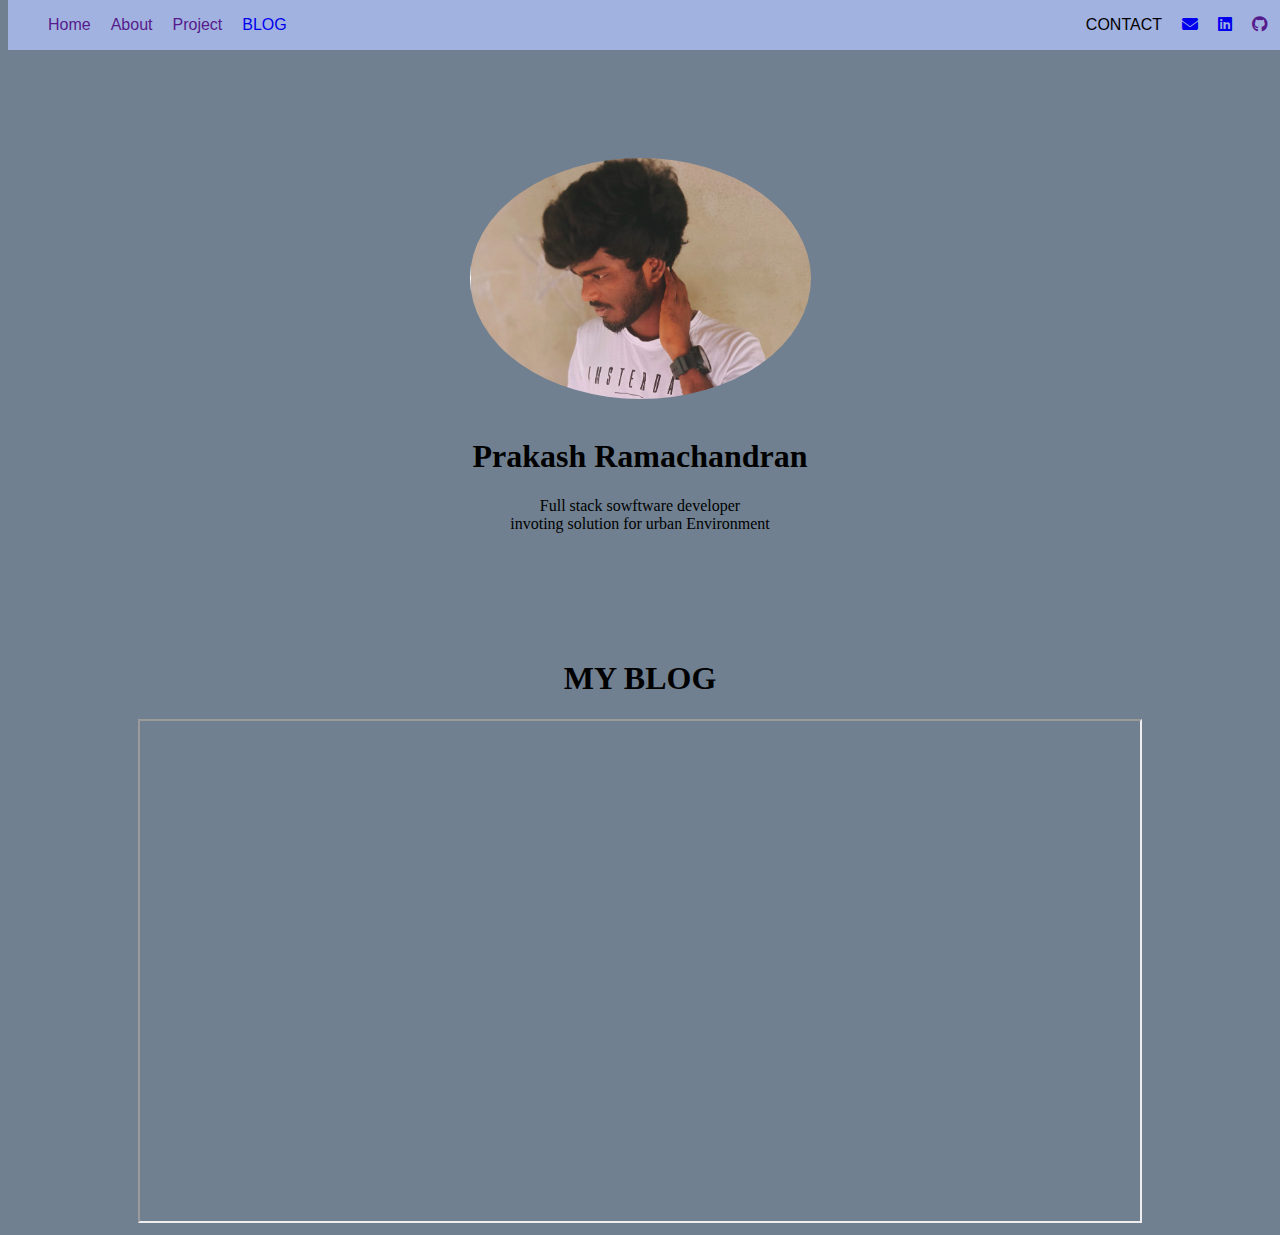
<file: index.html>
<!DOCTYPE html>
<html lang="en">

<head>
  <meta charset="UTF-8">
  <meta name="viewport" content="width=device-width, initial-scale=1.0">
  <title>Document</title>
  <link rel="stylesheet" href="portfolio.css">
  <link rel="icon" href="html.png">
  <link rel="stylesheet" href="https://cdnjs.cloudflare.com/ajax/libs/font-awesome/6.4.2/css/all.min.css">


</head>

<body>
  <div class="topnav">
    <ul>
    <a class="" href=""https:>Home</a>
    <a href="">About</a>
    <a href="">Project</a>
    <a href="#BLOG">BLOG</a></ul>
    <ul>
      <li>CONTACT</li>
            <a href="https://mail.google.com/mail/u/0/#inbox" target="_blank"><i class="fa-solid fa-envelope"></i></a>
            <a href="https://www.linkedin.com/feed/" target="_blank"><i class="fa-brands fa-linkedin"></i></a>
            <a href="" target="_blank"><i class="fa-brands fa-github"></i></a>
              <br><br>
    </ul>
  </div>
  <div class="home" align="center">
    <img src="pra.png" alt="Prakash">
    </ul> 
  </div><br>
  <center><h1>Prakash Ramachandran</h1><p>Full stack sowftware developer<br>
    invoting solution for urban Environment
  </p></center><center>
    <br><br><br><br><br>
  <div id="BLOG"></div>
  <h1>MY BLOG</h1>
  <iframe src="https://havocprakash.wordpress.com/" frameborder="10px" height="500" width="1000"></iframe>
  </center>
</body>

</html>
</file>
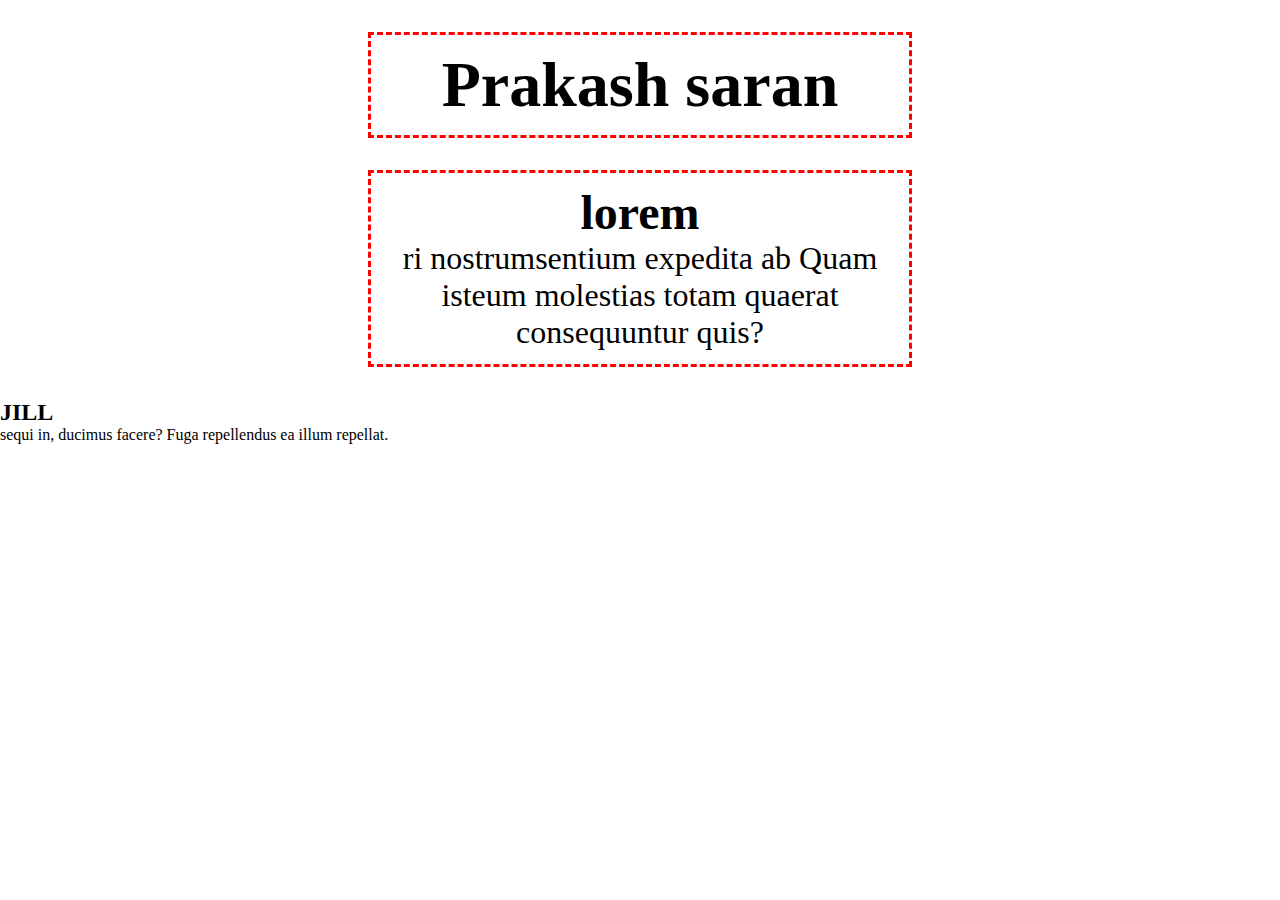
<file: toturiol.html>
<!DOCTYPE html>
<html lang="en">
<head>
    <meta charset="UTF-8">
    <meta name="viewport" content="width=device-width, initial-scale=1.0">
    <title>Document</title>
    <link rel="stylesheet" href="couse.css">
</head>
<body>
    <div class="condiner">
   <h1>Prakash saran</h1>
   </div>
   <div class="condiner">
    <h2>lorem</h2>
<p>ri nostrumsentium expedita ab Quam isteum molestias totam quaerat consequuntur quis?</p>
   </div>
<div class="hi">
    <h2>JILL</h2>
    <p>sequi in, ducimus facere? Fuga repellendus ea illum repellat.</p>
</div>
</body>
</htm
</file>
<file: portfolio.css>
.topnav{
    display: flex;
    justify-content: space-between;
    background-color: #a2b2e0;
    height: 50px;
    font-family: Verdana, Geneva, Tahoma, sans-serif;
    color: black;
    position: fixed;
      top: 0;
      width: 100%;

  }
  ul{
    display: flex;
    gap: 20px;
    list-style-type: none;
  
}
   ul a{

    text-decoration: none;
   }
  .center {
    width: 250px; ;
    height: 250px; ;
    object-fit: cover;
    border-radius: 50%;
    display: block;
    margin-left: auto;
    margin-right: auto;
}
h1{
text-align: center;
}
p{
 text-align: center;
}
body{
  background-color: slategrey;
}
img{
    object-fit: cover;
    border-radius: 50%;
}
.home{
  padding-top: 150px;
  display: flex;
  justify-content: center;
  border-radius: 50%;
}
</file>
<file: couse.css>
*{
    margin: 0%;
    padding: 0%;
    width: 100%;
    box-sizing: continer
}
.condiner{
    width: 40%;
    border: 3px dashed red;
    font-size: 2rem;
    padding: 1%;
    margin: 1em auto;
    text-align: center;
}
h1{

}
</file>
